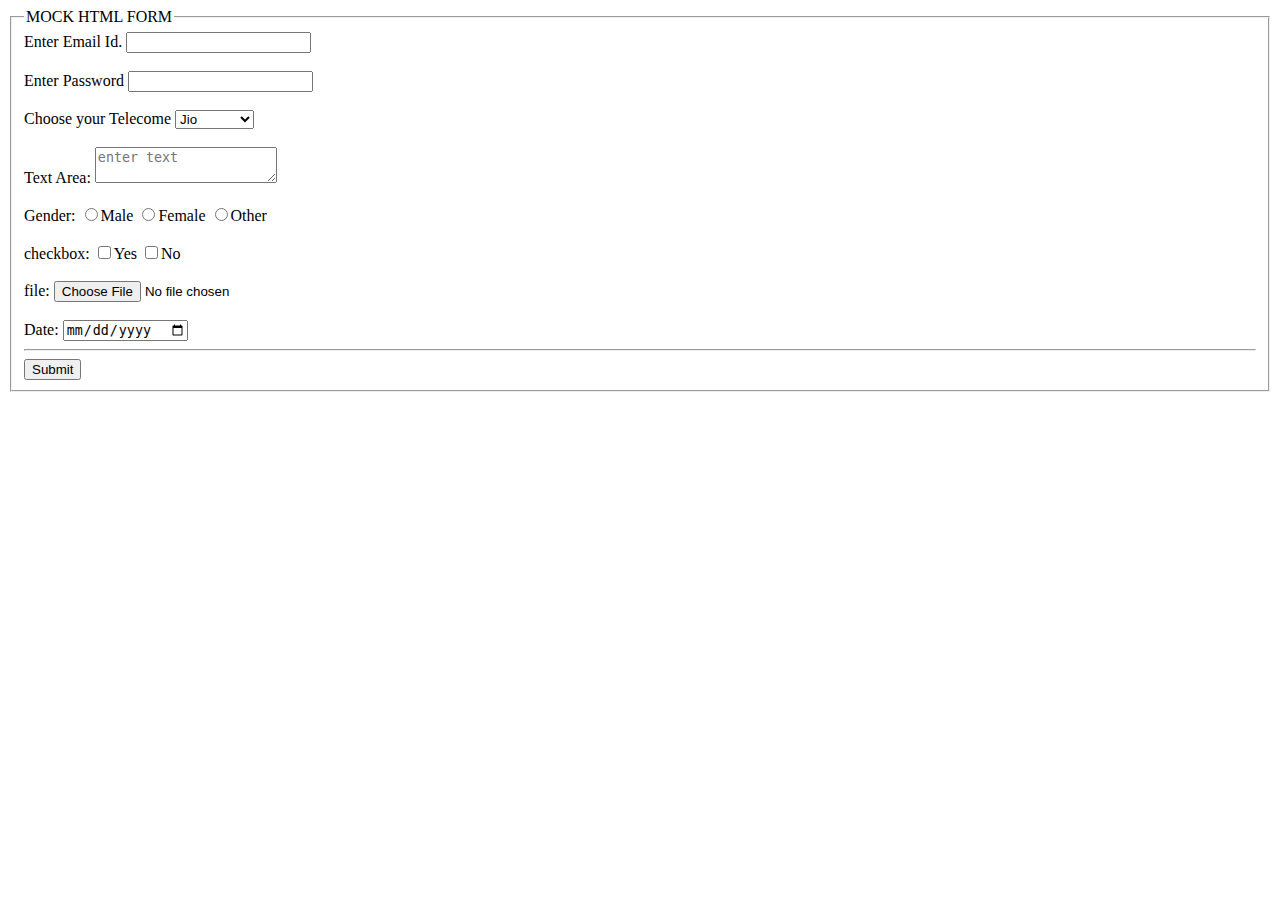
<file: Forms/index.html>
<!DOCTYPE html>
<html lang="en">

<head>
    <meta charset="UTF-8">
    <meta name="viewport" content="width=device-width, initial-scale=1.0">
    <title>Document</title>
</head>

<body>
    <form>
        <!-- label for value should be equalt o input id value -->
        <fieldset>
            <legend>MOCK HTML FORM</legend>
            <label for="email">Enter Email Id.</label>
            <input type="text" id="email">
            <br>
            <br>
            <label for="email">Enter Password</label>
            <input type="text" id="password">
            <br>
            <br>
            <label for="selector1">Choose your Telecome</label>
            <select name="Telecome" id="selector1">
                <option name="jio">Jio</option>
                <option name="airtel">Aritel</option>
                <option name="vodafone">Vodafone</option>
            </select>
            <br>
            <br>
            <label for="textArea1">Text Area:</label>
            <textarea id="textArea1" for="textArea1" placeholder="enter text"></textarea>
            <br>
            <br>
            <label for="gender">Gender:</label>
             <input type="radio" name="gender" id="gender">Male             
             <input type="radio" name="gender" id="gender">Female
             <input type="radio" name="gender" id="gender">Other
            <br>
            <br>
            <lable for="checkbox">checkbox:</lable>
            <input type="checkbox" name="yes" id="checkbox">Yes            
            <input type="checkbox" name="no" id="checkbox">No
            <br>
            <br>
            <lable for="file1">file:</lable>
            <input type="file" name="file1" id="file1">
            <br>
            <br>
            <label for="datePicker1">Date:</label>
            <input type="date" name="datePicker1" id="datePicker1"> <hr>
            <input type="submit" value="Submit">
        </fieldset>
    </form>
</body>

</html>
</file>
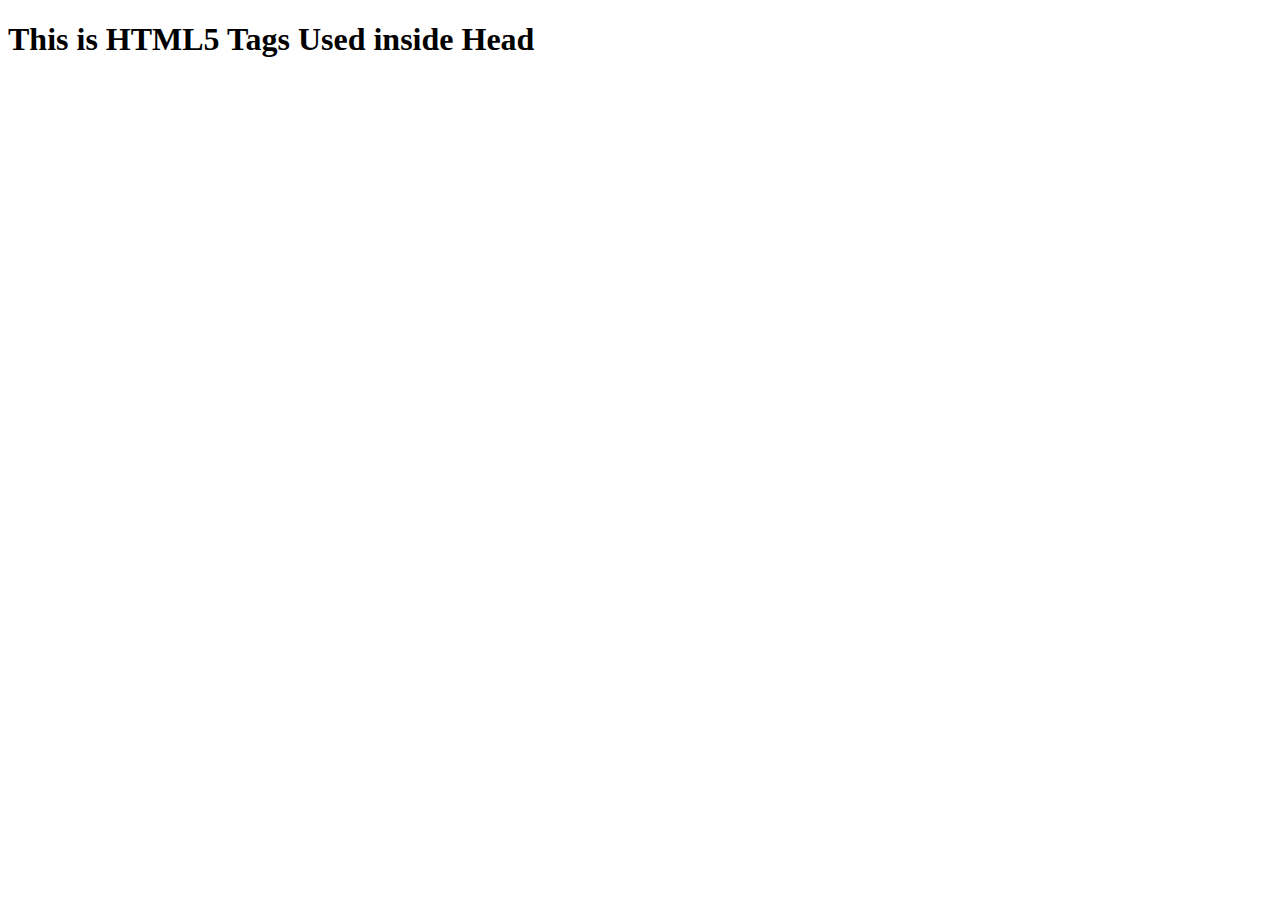
<file: Head Tags/index.html>
<!DOCTYPE html>
<html lang="en">
<head>
    <meta charset="UTF-8">

    <meta http-equiv="X-UA-Compatible" content="IE=edge">

    <meta name="viewport" content="width=device-width, initial-scale=1.0">

    <title>Favicon, Meta, Title, etc</title>

    <meta name="description" content="This Series aims to clear and build strong fundamentals of HTML5">

    <meta name="keywords" content="html, HTML5, Web Development, FrontEnd">

    <link rel="shortcut icon" href="./logo.png" type="image/x-icon">
    <link rel="stylesheet" href="style.css">
    <script src="script.js"></script>

</head>
<body>
    <h1>This is HTML5 Tags Used inside Head</h1>
</body>
</html>
</file>
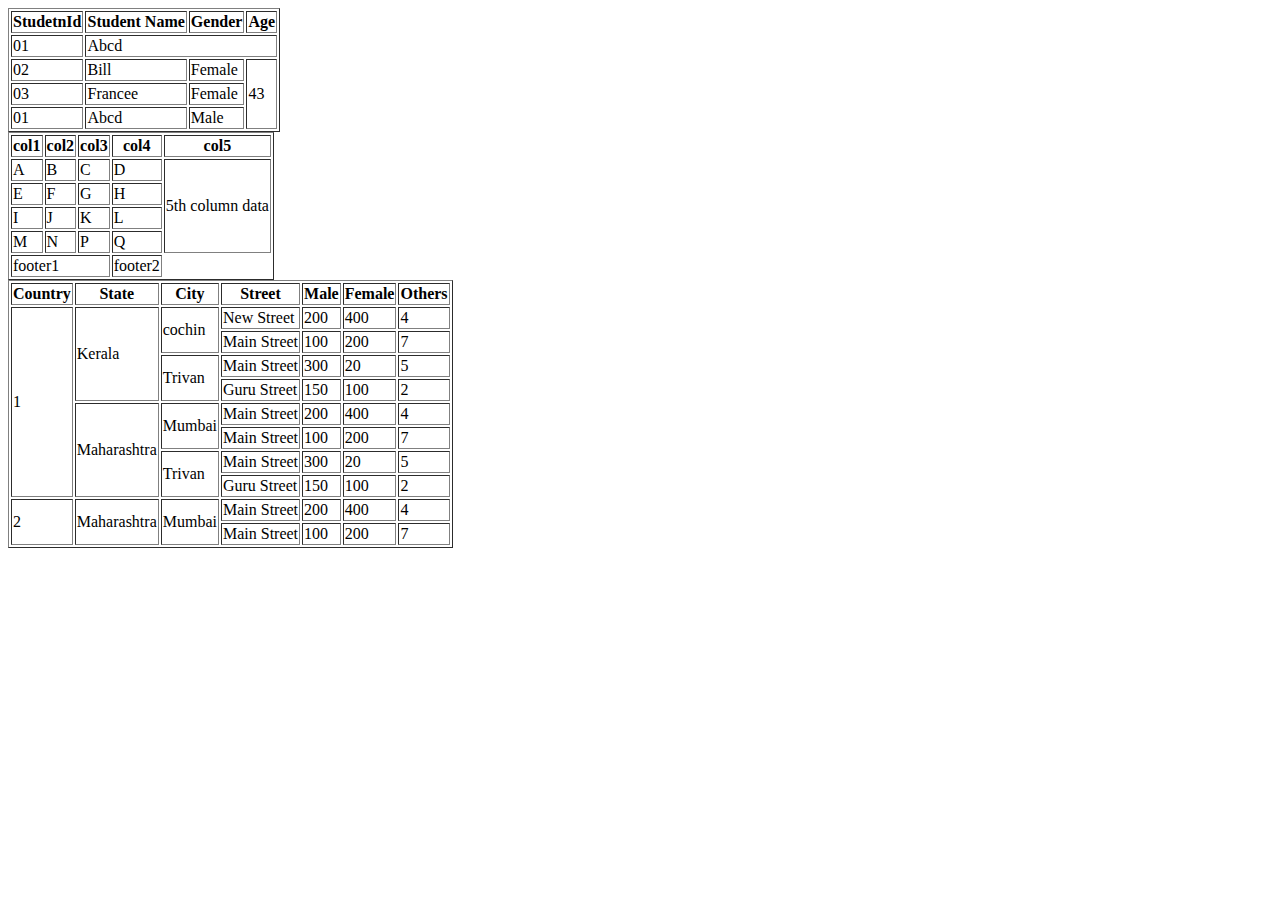
<file: Tables/index.html>
<!DOCTYPE html>
<html lang="en">

<head>
    <meta charset="UTF-8">
    <meta name="viewport" content="width=<device-width>, initial-scale=1.0">
    <title>Document</title>
</head>

<body>
    <table border="1">
        <thead>
            <tr>
                <th>StudetnId</th>
                <th>Student Name</th>
                <th>Gender</th>
                <th>Age</th>
            </tr>
        </thead>
        <tbody>
            <tr>
                <td>01</td>
                <td colspan="3">Abcd</td>
            </tr>
            <tr>
                <td>02</td>
                <td>Bill</td>
                <td>Female</td>
                <td rowspan="3">43</td>
            </tr>
            <tr>
                <td>03</td>
                <td>Francee</td>
                <td>Female</td>
            </tr>
            <tr>
                <td>01</td>
                <td>Abcd</td>
                <td>Male</td>
            </tr>
        </tbody>
    </table>
    
    <table border="1">
        <thead>
            <tr>
                <th>col1</th>
                <th>col2</th>
                <th>col3</th>
                <th>col4</th>
                <th>col5</th>
            </tr>
        </thead>
        <tbdoy>
            <tr>
                <td>A</td>
                <td>B</td>
                <td>C</td>
                <td>D</td>
                <td rowspan="4">5th column data</td>
            </tr>
            <tr>
                <td>E</td>
                <td>F</td>
                <td>G</td>
                <td>H</td>
            </tr>
            <tr>
                <td>I</td>
                <td>J</td>
                <td>K</td>
                <td>L</td>
            </tr>
            <tr>
                <td>M</td>
                <td>N</td>
                <td>P</td>
                <td>Q</td>
            </tr>
        </tbdoy>
        <tfoot>
            <tr>
                <td colspan="3">footer1</td>
                <td>footer2</td>
            </tr>
        </tfoot>
    </table>
    <table border="1">
        <thead>
            <tr>
                <th>Country</th>
                <th>State</th>
                <th>City</th>
                <th>Street</th>
                <th>Male</th>
                <th>Female</th>
                <th>Others</th>
            </tr>
        </thead>
        <tbody>
            <tr>
                <td rowspan="8">1</td>
                <td rowspan="4">Kerala</td>
                <td rowspan="2">cochin</td>
                <td>New Street</td>
                <td>200</td>
                <td>400</td>
                <td>4</td>
            </tr>
            <tr>
                <td>Main Street</td>
                <td>100</td>
                <td>200</td>
                <td>7</td>
            </tr>
            <tr>
                <td rowspan="2">Trivan</td>
                <td>Main Street</td>
                <td>300</td>
                <td>20</td>
                <td>5</td>
            </tr>
            <tr>
                <td>Guru Street</td>
                <td>150</td>
                <td>100</td>
                <td>2</td>
            </tr>
            <tr>
                <td rowspan="4">Maharashtra</td>
                <td rowspan="2">Mumbai</td>
                <td>Main Street</td>
                <td>200</td>
                <td>400</td>
                <td>4</td>
            </tr>
            <tr>
                <td>Main Street</td>
                <td>100</td>
                <td>200</td>
                <td>7</td>
            </tr>
            <tr>
                <td rowspan="2">Trivan</td>
                <td>Main Street</td>
                <td>300</td>
                <td>20</td>
                <td>5</td>
            </tr>
            <tr>
                <td>Guru Street</td>
                <td>150</td>
                <td>100</td>
                <td>2</td>
            </tr>
            <tr>
                <td rowspan="2">2</td>
                <td rowspan="4">Maharashtra</td>
                <td rowspan="2">Mumbai</td>
                <td>Main Street</td>
                <td>200</td>
                <td>400</td>
                <td>4</td>
            </tr>
            <tr>
                <td>Main Street</td>
                <td>100</td>
                <td>200</td>
                <td>7</td>
            </tr>
        </tbody>
    </table>
</body>

</html>
</file>
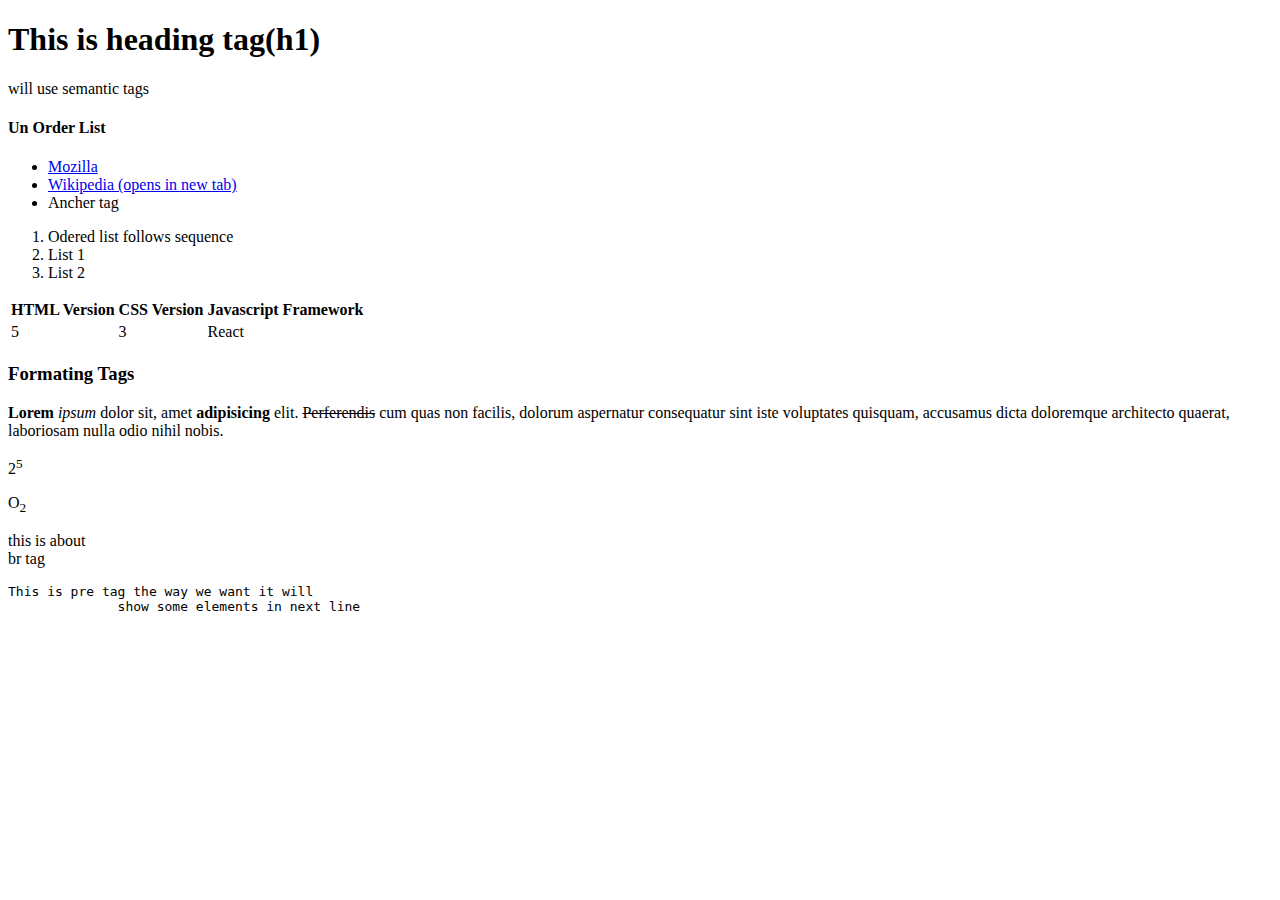
<file: Tags/tags.html>
<!DOCTYPE html>
<html lang="en">

<head>
    <meta charset="UTF-8">
    <meta name="viewport" content="width=device-width, initial-scale=1.0">
    <title>Document</title>
</head>

<body>
    <h1>
        This is heading tag(h1)
    </h1>
    <p>will use semantic tags</p>
    <h4>Un Order List</h4>
    <ul>
        <li><a href="https://www.mozilla.com">Mozilla</a></li>
        <li><a target="_blank" href="https://www.wikipedia.org">
                Wikipedia (opens in new tab)
            </a></li>
        <li>Ancher tag</li>
    </ul>
    <ol>
        <li>Odered list follows sequence</li>
        <li>List 1</li>
        <li>List 2</li>
    </ol>

    <table>
        <thead>
            <tr>
                <th scope="col">HTML Version </th>
                <th scope="col">CSS Version </th>
                <th scope="col">Javascript Framework </th>
            </tr>
        </thead>
        <tbody>
            <tr>
                <td>5</td>
                <td>3</td>
                <td>React</td>
            </tr>
        </tbody>
    </table>
    <h3>Formating Tags</h3>
    <p><b>Lorem</b> <i>ipsum</i> dolor sit, amet <strong> adipisicing</strong> elit. <s>Perferendis</s> cum quas non
        facilis, dolorum aspernatur consequatur sint iste voluptates quisquam, accusamus dicta doloremque architecto
        quaerat, laboriosam nulla odio nihil nobis.</p>
    <p>2<sup>5</sup></p>
    <p>O<sub>2</sub></p>
    <p> this is about <br>br tag</p>
    <pre>This is pre tag the way we want it will 
              show some elements in next line
    </pre>
</body>
</html>
</file>
<file: Head Tags/style.css>
.h1{
  color:"red"
}
</file>
